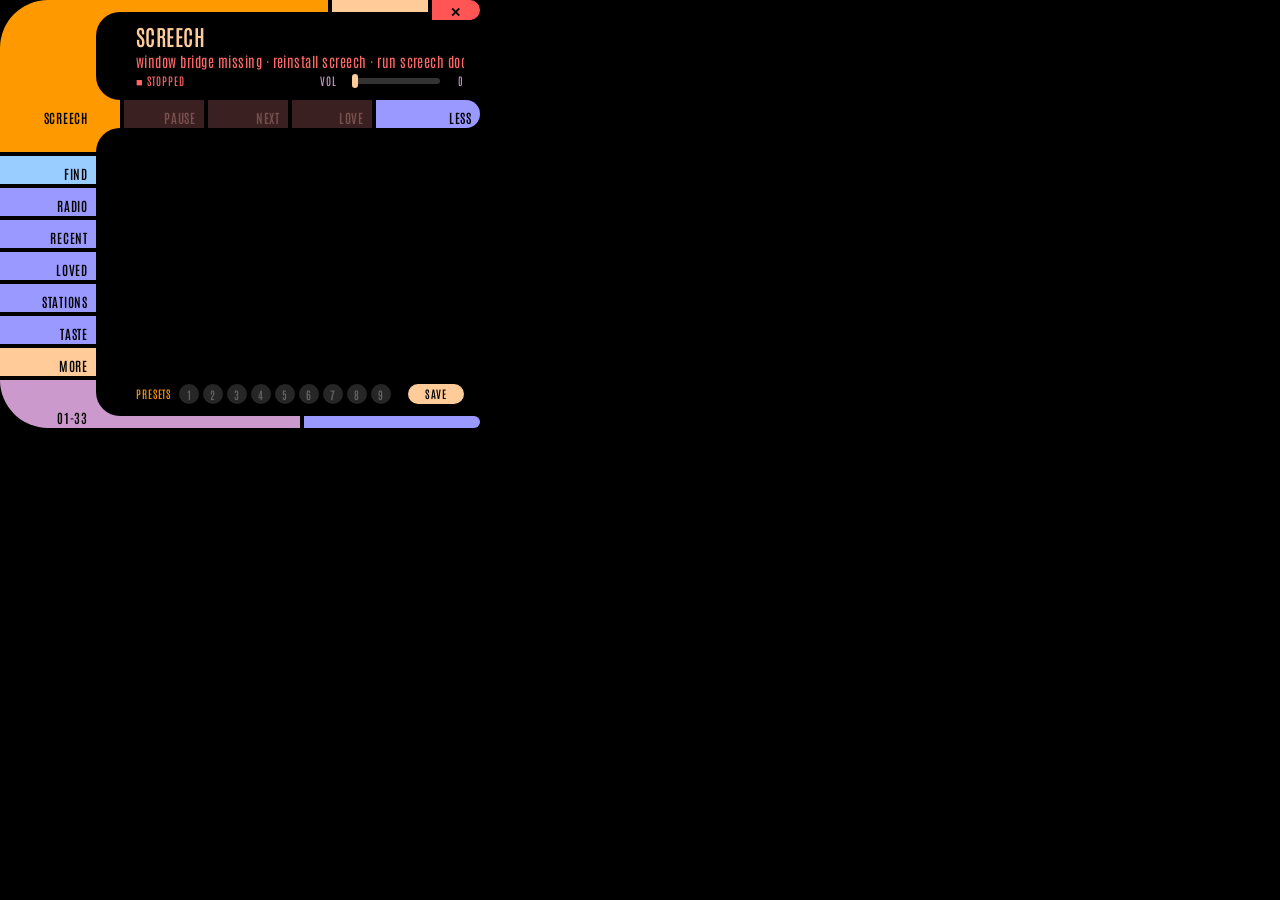
<file: internal/gui/frontend/index.html>
<!doctype html>
<html>
<head>
  <meta charset="utf-8">
  <title>Screech</title>
  <link rel="stylesheet" href="css/lcars.css">
</head>
<body>
  <div id="strip" data-box>
    <div class="frame" id="blk" data-box data-leaf data-fixed data-id="left-block">
      <span data-text id="wordmark">SCREECH</span>
    </div>
    <div class="frame" id="barA" data-box data-leaf data-fixed data-id="bar-a"></div>
    <div class="frame" id="barB" data-box data-leaf data-fixed data-id="bar-b"></div>
    <div class="x btn" id="btnClose" data-box data-leaf data-fixed data-id="btn-close"><span data-text>✕</span></div>
    <div class="frame ic tl" id="curveA" data-box data-leaf data-fixed data-id="curve-a"></div>
    <div class="frame ic bl" id="curveB" data-box data-leaf data-fixed data-id="curve-b"></div>
    <div class="frame" id="btnSpacer" data-box data-leaf data-fixed data-id="btn-spacer"></div>
    <div class="s btn" id="btnPause" data-box data-leaf data-fixed data-id="btn-pause"><span data-text class="ellipsis">PAUSE</span></div>
    <div class="s btn" id="btnNext" data-box data-leaf data-fixed data-id="btn-next"><span data-text class="ellipsis">NEXT</span></div>
    <div class="s btn" id="btnLove" data-box data-leaf data-fixed data-id="btn-love"><span data-text class="ellipsis">LOVE</span></div>
    <div class="s btn" id="btnMore" data-box data-leaf data-fixed data-id="btn-more"><span data-text class="ellipsis">MORE</span></div>
    <div class="row" id="stationRow" data-col="text" data-box data-leaf data-fixed data-id="station-row">
      <span class="t stn ellipsis scroll-viewport" data-text data-id="station" id="station"><span class="scroll-text"></span></span>
    </div>
    <div class="meter" id="meter" data-box data-leaf data-fixed data-id="meter"></div>
    <div class="row" id="trackRow" data-col="text" data-leaf data-fixed data-id="track-row">
      <span class="t trk ellipsis scroll-viewport" data-text data-id="track" id="track"><span class="scroll-text"></span></span>
    </div>
    <div id="statusBox" data-col="text" data-leaf data-fixed data-id="status-box">
      <span class="chip" id="chip" data-id="chip" hidden>BREAK</span>
      <span class="t meta ellipsis" data-text data-id="status" id="status"><span class="w" data-id="status-word" id="statusWord"></span><span data-id="status-detail" id="statusRest"></span></span>
    </div>
    <div class="t meta" id="volLabel" data-text data-fixed data-id="vol-label">VOL</div>
    <div id="volTrack" data-leaf data-fixed data-id="vol-track">
      <i class="rail"></i><i class="fill" id="volFill"></i><i class="thumb" id="volThumb"></i>
    </div>
    <div class="t meta" id="volValue" data-text data-fixed data-id="vol-value">70</div>
  </div>
  <div id="console" data-box>
    <div class="frame" id="sideCap" data-box data-leaf data-fixed data-id="sidebar-top"></div>
    <div class="frame ic tl" id="curveC" data-box data-leaf data-fixed data-id="curve-c"></div>
    <div class="tab" id="tabFind" data-box data-leaf data-fixed data-id="tab-find" data-tab="find"><span data-text>FIND</span></div>
    <div class="tab" id="tabRadio" data-box data-leaf data-fixed data-id="tab-radio" data-tab="radio"><span data-text>RADIO</span></div>
    <div class="tab" id="tabRecent" data-box data-leaf data-fixed data-id="tab-recent" data-tab="recent"><span data-text>RECENT</span></div>
    <div class="tab" id="tabLoved" data-box data-leaf data-fixed data-id="tab-loved" data-tab="loved"><span data-text>LOVED</span></div>
    <div class="tab" id="tabStations" data-box data-leaf data-fixed data-id="tab-stations" data-tab="stations"><span data-text>STATIONS</span></div>
    <div class="tab" id="tabTaste" data-box data-leaf data-fixed data-id="tab-taste" data-tab="taste"><span data-text>TASTE</span></div>
    <div class="tab" id="tabMore" data-box data-leaf data-fixed data-id="tab-more" data-tab="more"><span data-text>MORE</span></div>
    <div class="frame" id="elbow" data-box data-leaf data-fixed data-id="elbow"><span class="t meta" id="clock" data-text>08-47</span></div>
    <div class="frame ic bl" id="curveD" data-box data-leaf data-fixed data-id="curve-d"></div>
    <div class="frame" id="barD" data-box data-leaf data-fixed data-id="bar-d"></div>
    <div class="frame" id="barE" data-box data-leaf data-fixed data-id="bar-e"></div>
    <div id="content"></div>
    <div id="presets" data-box data-leaf data-fixed data-id="presets">
      <span class="t meta" id="presetsLabel" data-text>PRESETS</span>
      <span id="presetSlots"></span>
      <div class="pill" id="presetSave" data-box data-leaf data-fixed data-id="preset-save"><span class="t" data-text>SAVE</span></div>
    </div>
  </div>
  <script type="module" src="js/main.js"></script>
  <script type="module" src="js/console.js"></script>
  <script type="module" src="js/keys.js"></script>
</body>
</html>
</file>
<file: internal/gui/frontend/css/lcars.css>
@font-face {
  font-family: 'Antonio';
  src: url('../fonts/Antonio-Variable.ttf') format('truetype');
  font-weight: 100 700;
  font-display: swap;
}

:root {
  --o: #FF9900; --tan: #FFCC99; --peach: #FF9966; --lav: #CC99CC;
  --blue: #9999FF; --ice: #99CCFF; --coral: #CC6666;
  --a1: #CC3333; --a2: #FF6666; --a3: #FFAAAA;
  --dead: #3A2020; --dead-fg: #7A5050;
  --bg: #000;
  --font-names: 'Antonio', 'Arial Narrow', sans-serif;
  --font-labels: 'Antonio', 'Arial Narrow', sans-serif;
}

html, body { margin: 0; background: var(--bg); overflow: hidden; }
body { width: 480px; height: 100vh; }

body {
  --frame: var(--o); --segB: var(--tan);
  --stn-c: var(--tan); --trk-c: var(--ice); --meta-c: var(--lav);
}
body[data-state="offline"] {
  --frame: var(--a1); --segB: var(--a2);
  --stn-c: var(--a3); --trk-c: var(--a2); --meta-c: var(--a2);
}
body[data-state="offline"] #volLabel { color: var(--a2); }
body[data-state="offline"] #volTrack .fill { background: var(--a2); }
body[data-state="offline"] #volTrack .thumb { background: var(--a3); }
body[data-state="offline"] #volValue { color: var(--a3); }

#strip {
  position: relative;
  width: 480px; height: 128px;
  background: var(--bg);
  font-family: var(--font-labels);
  letter-spacing: .03em;
  user-select: none;
  overflow: hidden;
}

.frame { position: absolute; background: var(--frame); }
#blk { left: 0; top: 0; width: 96px; height: 128px; border-radius: 48px 0 0 48px; }
#barA { left: 96px; top: 0; width: 232px; height: 12px; }
#barB { left: 332px; top: 0; width: 96px; height: 12px; background: var(--segB); }
/* The top bar's last segment grows into a small red cap that quits like Q.
   It is a control, so it is never a drag region. */
#btnClose {
  position: absolute; left: 432px; top: 0; width: 48px; height: 20px;
  background: #FF5555; border-radius: 0 10px 10px 0; color: #000;
  font: 700 13px/1 var(--font-labels);
  display: flex; align-items: center; justify-content: center;
  box-sizing: border-box; cursor: pointer;
}
#btnClose > span { display: block; }
.ic { width: 24px; height: 24px; }
.ic::after { content: ""; position: absolute; inset: 0; background: var(--bg); }
.ic.tl::after { border-top-left-radius: 24px; }
.ic.bl::after { border-bottom-left-radius: 24px; }
#curveA { left: 96px; top: 12px; }
#curveB { left: 96px; top: 76px; }
#btnSpacer { left: 96px; top: 100px; width: 24px; height: 28px; }

/* Wails drags the window by regions marked with this custom property —
   frame pieces only, never buttons, tabs, rows, pills, inputs or the
   slider. The wordmark inside #blk inherits it. */
#blk, #barA, #barB, #sideCap, #elbow, #barD, #barE {
  --wails-draggable: drag;
}

#wordmark {
  position: absolute; left: 0; bottom: 0; width: 96px;
  text-align: right; padding: 0 8px 4px 0; box-sizing: border-box;
  font: 600 13px/1 var(--font-labels);
  letter-spacing: .06em; color: #000;
}

.s {
  position: absolute; top: 100px; height: 28px;
  font: 600 13px/1 var(--font-labels);
  color: #000; text-transform: uppercase; letter-spacing: .06em;
  display: flex; align-items: flex-end; justify-content: flex-end;
  padding: 0 8px 4px 0; box-sizing: border-box;
  cursor: pointer;
}
.s > span { display: block; }
/* EXIT is gone (the ✕ cap took its job), so MORE/LESS takes its room and
   the row is front-door-v6's: three 80-px buttons, then a 104-px MORE. */
#btnPause { left: 124px; width: 80px; background: var(--lav); }
#btnNext { left: 208px; width: 80px; background: var(--peach); }
#btnLove { left: 292px; width: 80px; background: var(--coral); }
#btnMore { left: 376px; width: 104px; background: var(--blue); border-radius: 0 14px 14px 0; }

#btnLove.loved { background: #FF8A8A; }
body[data-state="paused"] #btnPause { background: #F0D0F0; }
body[data-state="offline"] #btnNext { background: var(--a2); }
body[data-state="offline"] #btnPause,
body[data-state="offline"] #btnMore { background: var(--a3); }
body[data-state="offline"] #btnClose { background: var(--a1); color: #fff; }
body[data-state="offline"] #btnLove { background: var(--dead); color: var(--dead-fg); }
body[data-state="stopped"] #btnNext,
body[data-state="stopped"] #btnLove,
body[data-state="stopped"] #btnPause { background: var(--dead); color: var(--dead-fg); }
body[data-state="offline"] #btnLove,
body[data-state="stopped"] #btnNext,
body[data-state="stopped"] #btnLove,
body[data-state="stopped"] #btnPause { cursor: default; }

.row { position: absolute; left: 136px; right: 16px; }
#stationRow { top: 24px; width: 240px; height: 24px; right: auto; }
#trackRow { top: 52px; height: 18px; }
body[data-state="tuning"] #stationRow { opacity: .55; }

.t { display: block; }
.stn { font: 600 22px/24px var(--font-names); color: var(--stn-c); }
.trk { font: 14px/18px var(--font-names); color: var(--trk-c); }
.trk.dim { color: #7A99B3; }
.trk.notice { color: var(--peach); }
.trk.al2 { color: var(--a2); }
.meta {
  font: 11px/14px var(--font-labels); color: var(--meta-c);
  text-transform: uppercase; letter-spacing: .08em;
}
.meta .w { color: var(--o); }
.meta .w.peach { color: var(--peach); }
.meta .w.pale { color: #F0D0F0; }
.meta .w.a2 { color: var(--a2); }
.meta .w.a3 { color: var(--a3); }
/* BUFFERING breathes at 0.5 Hz; the station name fades in over 400 ms on
   a tune. body.reduced kills both and the press flash; the meter still
   runs — it is a signal, not a flourish. */
.meta.pulse { animation: lcars-pulse 2s ease-in-out infinite; }
@keyframes lcars-pulse { 0%, 100% { opacity: 1; } 50% { opacity: .45; } }
#stationRow.fadein { animation: lcars-fade .4s ease-out; }
@keyframes lcars-fade { from { opacity: 0; } to { opacity: 1; } }
.flash { filter: brightness(1.35); }
body.reduced .meta.pulse, body.reduced #stationRow.fadein { animation: none; }
body.reduced .flash { filter: none; }
@media (prefers-reduced-motion: reduce) { .meta.pulse, #stationRow.fadein { animation: none; } .flash { filter: none; } }

/* Focus is a lit edge, not a ring — and it never changes a box's size. */
:focus { outline: none; }
.qin:focus { box-shadow: inset 0 0 0 2px var(--ice); }

.ellipsis { overflow: hidden; white-space: nowrap; text-overflow: ellipsis; max-width: 100%; }
.scroll-viewport { width: 100%; }
.scroll-text { display: inline-block; white-space: nowrap; vertical-align: top; }
.scroll-text.scrolling {
  animation: text-scroll var(--scroll-duration) linear 2s 1 both;
}
@keyframes text-scroll {
  0%, 8% { transform: translateX(0); }
  72%, 88% { transform: translateX(calc(-1 * var(--scroll-distance))); }
  100% { transform: translateX(0); }
}
body.reduced .scroll-text.scrolling { animation: none; }
@media (prefers-reduced-motion: reduce) { .scroll-text.scrolling { animation: none; } }
body.reduced .scroll-text { max-width: 100%; overflow: hidden; text-overflow: ellipsis; }
@media (prefers-reduced-motion: reduce) { .scroll-text { max-width: 100%; overflow: hidden; text-overflow: ellipsis; } }

#statusBox {
  position: absolute; left: 136px; top: 74px; width: 176px; height: 14px;
  display: flex; align-items: center; gap: 4px;
}
#status { flex: 1; min-width: 0; }
.chip {
  flex: none; font: 700 9px/14px var(--font-labels);
  color: #000; background: var(--coral); border-radius: 2px;
  padding: 0 4px; letter-spacing: .08em;
}

.meter {
  position: absolute; left: 392px; top: 24px; width: 72px; height: 24px;
  display: flex; align-items: flex-end; justify-content: flex-end; gap: 2px;
}
.meter i { width: 4px; border-radius: 1px; background: linear-gradient(to top, var(--o), var(--tan)); }

#volLabel { position: absolute; left: 320px; top: 74px; width: 24px; height: 14px; }
#volTrack { position: absolute; left: 352px; top: 74px; width: 88px; height: 14px; cursor: pointer; }
#volTrack .rail { position: absolute; left: 0; top: 4px; width: 88px; height: 6px; border-radius: 3px; background: #333; }
#volTrack .fill { position: absolute; left: 0; top: 4px; height: 6px; border-radius: 3px; background: var(--o); }
#volTrack .thumb { position: absolute; top: 0; width: 6px; height: 14px; border-radius: 3px; background: var(--tan); }
#volValue { position: absolute; left: 448px; top: 74px; width: 16px; height: 14px; text-align: right; }

/* ---- console ---------------------------------------------------------
   Coordinates inside #console are local: page y − 128. The strip never
   moves when it opens; only the left block's bottom corner squares off
   and the sidebar continues the column down to the lilac elbow. */
#console {
  position: relative; width: 480px; height: 300px; display: none;
  font-family: var(--font-labels); letter-spacing: .03em; user-select: none;
}
body.unfolded #console { display: block; }
body.unfolded #blk { border-radius: 48px 0 0 0; }

#sideCap { left: 0; top: 0; width: 96px; height: 24px; }
#curveC { left: 96px; top: 0; }
.tab {
  position: absolute; left: 0; width: 96px; height: 28px;
  font: 600 13px/1 var(--font-labels); color: #000;
  text-transform: uppercase; letter-spacing: .06em;
  display: flex; align-items: flex-end; justify-content: flex-end;
  padding: 0 8px 4px 0; box-sizing: border-box;
  cursor: pointer;
}
#tabFind { top: 28px; background: var(--blue); }
#tabRadio { top: 60px; background: var(--blue); }
#tabRecent { top: 92px; background: var(--blue); }
#tabLoved { top: 124px; background: var(--blue); }
#tabStations { top: 156px; background: var(--blue); }
#tabTaste { top: 188px; background: var(--blue); }
#tabMore { top: 220px; background: var(--tan); }
#console .tab.sel { background: var(--ice); }

/* Red alert reaches the console's frame too: lilac members go a3, the
   blue bottom bar a2, tabs a2/a3, the live tab palest. Data rows and
   pills keep their normal colours — they're content, not frame. */
body[data-state="offline"] #elbow,
body[data-state="offline"] #curveD,
body[data-state="offline"] #barD { background: var(--a3); }
body[data-state="offline"] #barE { background: var(--a2); }
body[data-state="offline"] #tabFind,
body[data-state="offline"] #tabRadio,
body[data-state="offline"] #tabRecent,
body[data-state="offline"] #tabLoved,
body[data-state="offline"] #tabStations,
body[data-state="offline"] #tabTaste { background: var(--a2); }
body[data-state="offline"] #tabMore { background: var(--a3); }
body[data-state="offline"] #console .tab.sel { background: #FFD6D6; }
body[data-state="offline"] #presetsLabel { color: var(--a2); }

#elbow {
  left: 0; top: 252px; width: 96px; height: 48px;
  border-bottom-left-radius: 48px; background: var(--lav);
}
#clock { position: absolute; right: 8px; bottom: 4px; color: #000; font: 600 13px/1 var(--font-labels); letter-spacing: .06em; }
#curveD { left: 96px; top: 264px; background: var(--lav); }
#barD { left: 96px; top: 288px; width: 204px; height: 12px; background: var(--lav); }
#barE { left: 304px; top: 288px; width: 176px; height: 12px; background: var(--blue); border-radius: 0 6px 6px 0; }

/* content chrome */
.hdr {
  position: absolute; left: 136px; top: 12px; width: 328px; height: 20px;
  font: 600 16px/20px var(--font-labels); color: var(--o);
  text-transform: uppercase; letter-spacing: .06em;
}
/* Block line boxes keep fractional font metrics inside the 20-px band at
   non-integer scales. */
.hdr > span { display: inline-block; height: 20px; line-height: 20px; vertical-align: top; }
.hdr [data-id="hdr-count"] { font: 11px/20px var(--font-labels); color: var(--lav); margin-left: 8px; letter-spacing: .08em; }
.lbl { font: 600 11px/16px var(--font-labels); color: var(--o); text-transform: uppercase; letter-spacing: .08em; }

.pill {
  position: absolute; height: 20px; border-radius: 10px;
  background: var(--ice); color: #000;
  font: 600 12px/20px var(--font-labels); text-transform: uppercase; letter-spacing: .06em;
  display: flex; align-items: center; justify-content: center;
  padding: 0 12px; box-sizing: border-box; cursor: pointer;
  white-space: nowrap;
}
.filterpill { left: 392px; top: 12px; width: 72px; padding: 0; font-size: 11px; }
/* MORE's sleep pill takes the filter pill's seat; peach is SLEEP's old tab. */
.sleeppill { left: 392px; top: 12px; width: 72px; padding: 0; font-size: 11px; background: var(--peach); }

.qin {
  position: absolute; height: 20px; box-sizing: border-box;
  background: #000; color: var(--ice); border: 0;
  border-bottom: 2px solid var(--ice);
  font: 13px/20px var(--font-names); letter-spacing: .03em;
  outline: none; padding: 0 4px;
}
.qin::placeholder { color: #5A7A99; }
.qin.hdrfilter { left: 304px; top: 12px; width: 160px; font-size: 11px; text-transform: uppercase; letter-spacing: .08em; }

/* ---- the front door --------------------------------------------------
   FIND and RADIO share one bar at 136–464 × 148–184 (page px): a left cap
   with the word, a black field with a 2-px border, a right cap with GO.
   The border is a pseudo-element over the whole bar so the caps, which sit
   on top of it, hide its ends and the field reads as one pill. */
.findbar {
  position: absolute; left: 136px; top: 20px; width: 328px; height: 36px;
  --bar: var(--o);
  border-radius: 18px; background: var(--bg);
}
.findbar.radio { --bar: var(--blue); }
.findbar::before {
  content: ""; position: absolute; inset: 0;
  border: 2px solid var(--bar); border-radius: 18px; pointer-events: none;
}
.barcap {
  position: absolute; top: 0; width: 52px; height: 36px;
  background: var(--bar); color: #000;
  font: 600 13px/1 var(--font-labels); text-transform: uppercase; letter-spacing: .08em;
  display: flex; align-items: center; justify-content: center;
  box-sizing: border-box;
}
.barcap.l { left: 0; border-radius: 18px 0 0 18px; }
.barcap.r { right: 0; border-radius: 0 18px 18px 0; cursor: pointer; }
.barcap > span { display: block; }
/* Typed text is ice at 16 px, the placeholder lilac at 15; the input is
   the field between the caps, text starting at x=204. */
.findin {
  position: absolute; left: 56px; top: 4px; width: 216px; height: 28px;
  box-sizing: border-box; padding: 0 4px 0 12px; border: 0; background: transparent;
  color: var(--ice); caret-color: var(--ice); outline: none;
  font: 16px/28px var(--font-names); letter-spacing: .01em; text-transform: none;
}
.findin::placeholder { color: var(--lav); font-size: 15px; opacity: 1; }
.findlbl {
  position: absolute; left: 136px; top: 76px; width: 328px; height: 16px;
  font: 11px/16px var(--font-labels); color: var(--peach);
  text-transform: uppercase; letter-spacing: .08em;
}
.findhint {
  position: absolute; left: 124px; top: 220px; width: 340px; height: 16px;
  font: 11px/16px var(--font-labels); color: #777; text-align: center;
  text-transform: uppercase; letter-spacing: .08em;
}
.findhint b { color: var(--ice); font-weight: 500; }

/* list panels: 28-px rows at x=124, six visible from local y=40. Rows
   are flex: the track takes what it needs, the side text can grow to
   160 px, and the heart is a leaf of its own so it isn't ellipsed away. */
.crow {
  position: absolute; left: 124px; width: 340px; height: 28px;
  border-radius: 14px; cursor: pointer;
  display: flex; align-items: center; padding: 0 12px;
  box-sizing: border-box;
}
.crow.sel { background: var(--ice); }
.crow.sel .tk, .crow.sel .st { color: #000; }
.tk {
  flex: 0 1 auto; min-width: 0; height: 18px;
  font: 13px/18px var(--font-names); color: var(--ice);
}
.ht { flex: none; margin-left: 6px; color: var(--coral); }
.spacer { flex: 1 1 0; }
.st {
  flex: 0 0 auto; max-width: 160px; height: 14px; margin-left: 12px;
  font: 11px/14px var(--font-labels); color: var(--lav);
  text-transform: uppercase; letter-spacing: .08em; text-align: right;
}
.crow.sel .ht { color: #7A2830; }
.emptyline { position: absolute; left: 136px; top: 40px; width: 328px; height: 14px; }

.actions {
  position: absolute; left: 124px; top: 216px; width: 340px; height: 24px;
  display: flex; gap: 4px;
}
.actions .pill { position: static; height: 24px; border-radius: 12px; line-height: 24px; flex: none; }
.actions .pill.tan { background: var(--tan); }
.actions .pill.rm { background: var(--coral); }
.actions .pill.rm.armed { background: var(--a2); }

/* taste */
.sec { position: absolute; }
.dprow { position: absolute; left: 136px; width: 328px; height: 12px; }
.dpname { position: absolute; left: 0; top: 0; width: 64px; height: 12px; font: 11px/12px var(--font-labels); color: var(--lav); text-transform: uppercase; letter-spacing: .06em; }
.dprow .bar2 { position: absolute; left: 72px; top: 2px; width: 212px; height: 8px; }
.dppct { position: absolute; right: 0; top: 0; width: 36px; height: 12px; font: 11px/12px var(--font-labels); color: var(--lav); text-align: right; }
.dprow .on { color: var(--o); }
.bar2 { background: #262626; border-radius: 4px; overflow: hidden; display: block; }
.bar2 i { display: block; height: 8px; border-radius: 4px; }
.arow { position: absolute; height: 16px; }
.arow .aname { position: absolute; left: 0; top: 0; width: 120px; height: 16px; font: 13px/16px var(--font-names); color: var(--ice); }
.arow .acount { position: absolute; right: 0; top: 0; width: 32px; height: 16px; font: 11px/16px var(--font-labels); color: var(--lav); text-align: right; }
.trow { position: absolute; height: 16px; }
.trow .tname { position: absolute; left: 0; top: 2px; width: 76px; height: 12px; font: 11px/12px var(--font-labels); color: var(--lav); text-transform: uppercase; letter-spacing: .06em; }
.trow .bar2 { position: absolute; right: 0; top: 4px; width: 68px; height: 8px; }

/* info: label column 96 px at 136, values from 240 */
.infoclip { position: absolute; left: 136px; top: 40px; width: 328px; height: 200px; overflow: hidden; }
.irow { position: absolute; left: 0; width: 328px; height: 20px; }
.ilabel { position: absolute; left: 0; top: 3px; width: 96px; height: 14px; font: 11px/14px var(--font-labels); color: var(--lav); text-transform: uppercase; letter-spacing: .08em; }
.ivalue { position: absolute; left: 104px; top: 2px; width: 224px; height: 16px; font: 13px/16px var(--font-names); color: var(--ice); }
.mmeter { position: absolute; left: 104px; top: 4px; height: 8px; display: flex; gap: 2px; }
.mmeter i { width: 4px; height: 8px; border-radius: 1px; background: #333; }
.mmeter i.fill { background: var(--tan); }
.mmeter i.knob { background: var(--o); }

/* presets footer */
#presets {
  position: absolute; left: 136px; top: 256px; width: 328px; height: 20px;
  display: flex; align-items: center; gap: 8px;
}
#presetsLabel { flex: none; color: var(--o); }
#presetSlots { display: flex; gap: 4px; }
.pslot {
  width: 20px; height: 20px; border-radius: 10px; flex: none;
  display: flex; align-items: center; justify-content: center;
  font: 600 11px/1 var(--font-labels); cursor: pointer;
}
.pslot.saved { background: var(--tan); color: #000; }
.pslot.cur { background: var(--o); color: #000; }
.pslot.empty { background: #262626; color: #666; }
#presetSave { position: static; width: 56px; height: 20px; margin-left: auto; padding: 0; font-size: 11px; background: var(--tan); }
#presetSave.saved { background: var(--o); }
</file>
